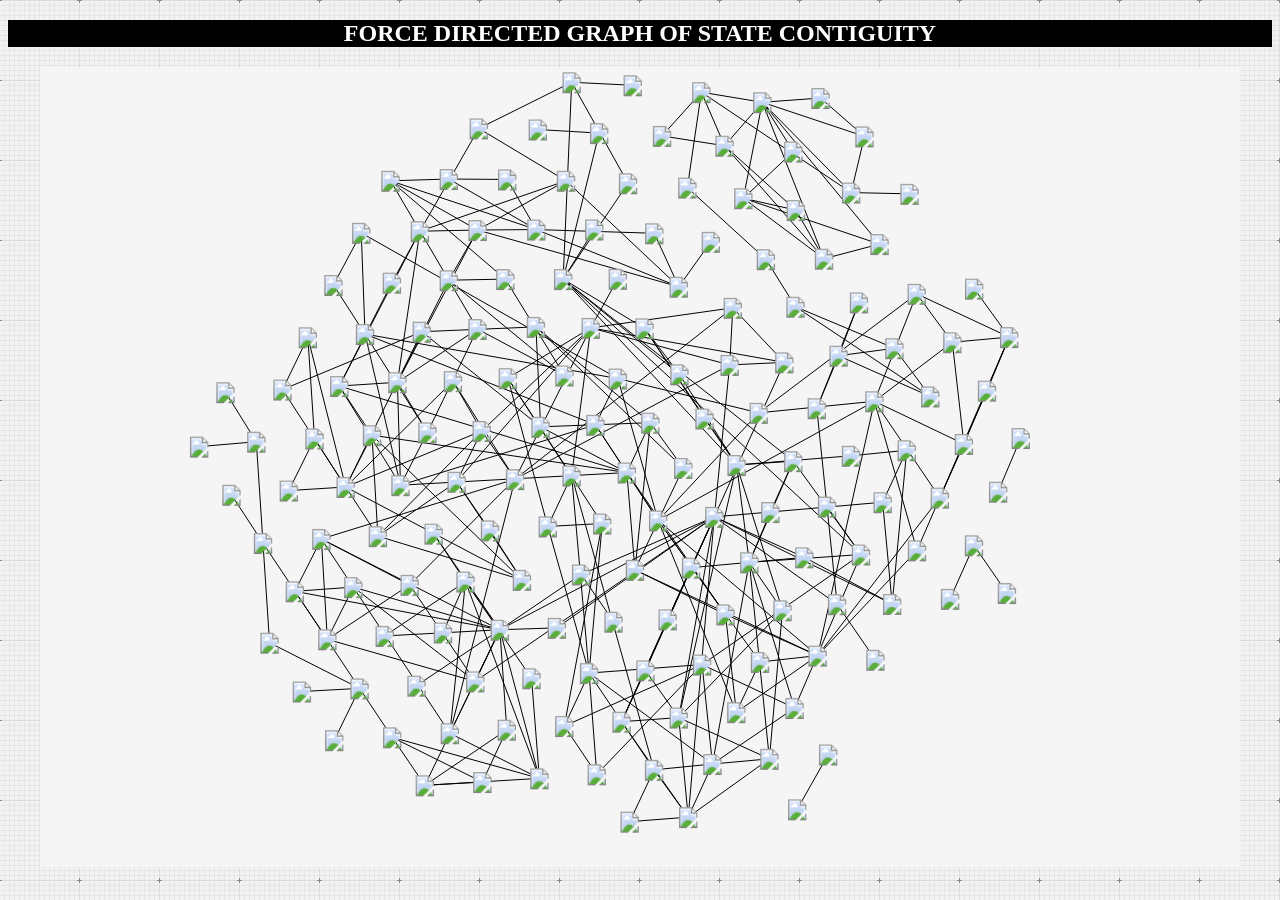
<file: force/index.html>
<!DOCTYPE html>
<html lang="en">
  <head>
    <meta charset="utf-8">
    <meta http-equiv="X-UA-Compatible" content="IE=edge">
    <meta name="viewport" content="width=device-width, initial-scale=1">
    <title>FreeCodeCamp Challenge - D3 Force</title>

    <!--[if lt IE 9]>
      <script src="https://oss.maxcdn.com/libs/html5shiv/3.7.2/html5shiv.js"></script>
      <script src="https://oss.maxcdn.com/libs/respond.js/1.4.2/respond.min.js"></script>
    <![endif]-->
    <link rel="stylesheet" href="./css/style.css">
  </head>
  <body>
    <h2>Force Directed Graph of State Contiguity</h2>
    <div class="chart"></div>

    <script src="bower_components/jquery/dist/jquery.min.js"></script>
    <script src="bower_components/d3/d3.js" charset="utf-8"></script>
    <script type="text/javascript">
      var margin = {top: 20, right: 30, bottom: 20, left: 30},
           width = 1200 - margin.left - margin.right,
          height = 800 - margin.top - margin.bottom;

      var svg = d3.select(".chart")
        .append("svg")
          .attr("width", width + margin.left + margin.right)
          .attr("height", height + margin.top + margin.bottom)
          .append("g")
            .attr("transform", "translate(" + margin.left + "," + margin.top + ")");


      var simulation = d3.forceSimulation()
          .force("link", d3.forceLink().id(function(d) { return d.id; }))
          .force("charge", d3.forceManyBody())
          .force("center", d3.forceCenter(width / 2, height / 2));

      var divTooltip = d3.select("body").append("div").attr("class", "toolTip");

      jQuery.getJSON('https://raw.githubusercontent.com/DealPete/forceDirected/master/countries.json')
        .done(function(jsonData) {
          console.log('sucessfully load remote data ... ');
          load(jsonData);
        })
        .fail(function( jqxhr, textStatus, error ) {
          console.log( "Remote Request Failed: " + textStatus + ", " + error );

          d3.json('countries.json', function(error, graph){
            if(error) throw error;

            console.log('loaded from local file ... ');
            load(graph);
          });
        });

      function load( data ) {
          console.log(data);

          var simulation = d3.forceSimulation()
              .force("link", d3.forceLink().id(function(d,i) { return i }))
              .force("collide",d3.forceCollide( 30 ).iterations(16) )
              .force("charge", d3.forceManyBody())
              .force("center", d3.forceCenter(width / 2, height / 2))
              .force("y", d3.forceY(0))
              .force("x", d3.forceX(0))

          var link = svg.append("g")
              .attr("class", "links")
              .selectAll("line")
              .data(data.links)
              .enter()
              .append("line")
              .attr("stroke", "black")

          var node = svg.append("g")
              .attr("class", "nodes")
              .selectAll("image")
              .data(data.nodes)
              .enter().append("image")
              .attr("width", 30)
              .attr("height", 21)
              .attr("x", 0)
              .attr("y", 0)
              .attr("xlink:href", function(d) { return "http://flagpedia.net/data/flags/mini/"+ d.code+".png";})
              .on("mousemove", function(d,i){
                   var neighbors = data.links.filter(function(l){ return l.source == d }).map(function(l) { return l.target;});
                   neighbors = neighbors.concat(
                     data.links.filter(function(l){
                       return l.target == d }
                       ).map(function(l) { return l.source;}));
                   d3.select(this).classed('mouseover', true);
                   divTooltip.style("left", d3.event.pageX+10+"px");
                   divTooltip.style("top", d3.event.pageY-25+"px");
                   divTooltip.style("display", "inline-block");
                   var x = d3.event.pageX, y = d3.event.pageY
                   var elements = document.querySelectorAll(':hover');
                   l = elements.length
                   l = l-1
                   elementData = elements[l].__data__
                   divTooltip.html( "<ul>" +
                       "<li class='name'>"
                         + d.country +
                         " <span>(" + d.code + ")</span>" +
                       "</li>" +
                       "<li class='border'>borders <span>(" + neighbors.length + ")</span>" +
                         "<ul>" +
                           neighbors.map( function(c) {return "<li>"+c.country +"</li>";}).join('') +
                         "</ul>" +
                       "</li>" +
                     "</ul>"
                   );
              })
              .on("mouseout", function(d){
                   d3.select(this).classed('mouseover', false);
                   divTooltip.style("display", "none");
              })
              .call(d3.drag()
                  .on("start", dragstarted)
                  .on("drag", dragged)
                  .on("end", dragended));

          var ticked = function() {
              link
                  .attr("x1", function(d) { return d.source.x + 15; })
                  .attr("y1", function(d) { return d.source.y + 10; })
                  .attr("x2", function(d) { return d.target.x + 15; })
                  .attr("y2", function(d) { return d.target.y + 10; });

              node
                  .attr("x", function(d) { return d.x; })
                  .attr("y", function(d) { return d.y; });
          }

          simulation
              .nodes(data.nodes)
              .on("tick", ticked);

          simulation.force("link")
              .links(data.links);



          function dragstarted(d) {
              if (!d3.event.active) simulation.alphaTarget(0.3).restart();
              d.fx = d.x;
              d.fy = d.y;
          }

          function dragged(d) {
              d.fx = d3.event.x;
              d.fy = d3.event.y;
          }

          function dragended(d) {
              if (!d3.event.active) simulation.alphaTarget(0);
              d.fx = null;
              d.fy = null;
          }

      }; // end load
    </script>
  </body>
</html>
</file>
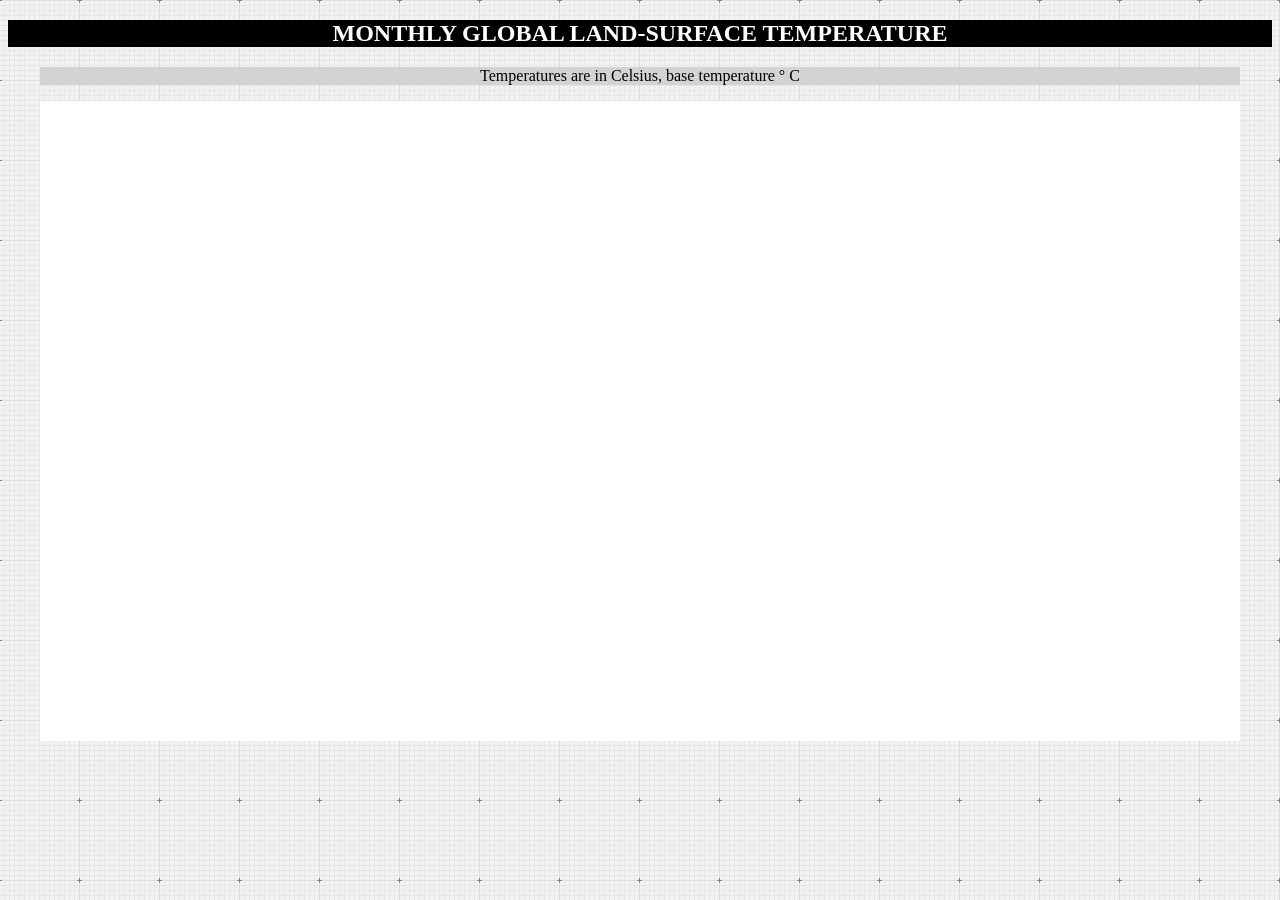
<file: heatmap/index.html>
<!DOCTYPE html>
<html lang="en">
  <head>
    <meta charset="utf-8">
    <meta http-equiv="X-UA-Compatible" content="IE=edge">
    <meta name="viewport" content="width=device-width, initial-scale=1">
    <title>FreeCodeCamp Challenge - D3 Heat Map</title>

    <!--[if lt IE 9]>
      <script src="https://oss.maxcdn.com/libs/html5shiv/3.7.2/html5shiv.js"></script>
      <script src="https://oss.maxcdn.com/libs/respond.js/1.4.2/respond.min.js"></script>
    <![endif]-->
    <link rel="stylesheet" href="./css/style.css">
  </head>
  <body>
    <h2>Monthly Global Land-Surface Temperature</h2>
    <div>
      <div class="title">
        <h3 id="years"></h3>
        <p>Temperatures are in Celsius, base temperature <span id ="baseTemp"></span>° C</p>
      </div>
    </div>
    <div class="chart"></div>

    <script src="bower_components/jquery/dist/jquery.min.js"></script>
    <script src="bower_components/d3/d3.js" charset="utf-8"></script>
    <script type="text/javascript">
      var margin = {top: 20, right: 30, bottom: 50, left: 90},
           width = 1200 - margin.left - margin.right,
          height = 640 - margin.top - margin.bottom;

      var colorScale = d3.scaleQuantile()
          .range(["#5e4fa2", "#3288bd", "#66c2a5", "#abdda4", "#e6f598",
          "#ffffbf", "#fee08b", "#fdae61", "#f46d43", "#d53e4f", "#9e0142"]);

      var chart = d3.select(".chart")
        .append("svg")
          .attr("width", width + margin.left + margin.right)
          .attr("height", height + margin.top + margin.bottom)
          .append("g")
            .attr("transform", "translate(" + margin.left + "," + margin.top + ")");

      var divTooltip = d3.select("body").append("div").attr("class", "toolTip");

      jQuery.getJSON('https://raw.githubusercontent.com/FreeCodeCamp/ProjectReferenceData/master/global-temperature.json')
      .done(function( json ) {

        var data = json.monthlyVariance.map(function(item) {
          return {
            date: new Date(item.year, item.month, 1),
            month: item.month,
            year: item.year,
            variance: item.variance,
            value: json.baseTemperature + item.variance
          };
        });

        colorScale.domain([d3.min(data, function(d){return d.value}) -1, d3.max(data, function(d){return d.value}) +1]);

        var baseTemp = json.baseTemperature,
          itemWidth = width / d3.set(data.map(function( item ) { return item.year; } )).values().length,
          itemHeight = height / d3.set(data.map(function( item ) { return item.month; } )).values().length,
          cellWidth = itemWidth +1, cellHeight = itemHeight +1,
          legendWidth = (width - margin.left - margin.right) / colorScale.range().length ;

        d3.select("#baseTemp").text(d3.format(".2f")(baseTemp));
        d3.select("#years").text(d3.min(data, function(d){ return d.year}) + " - " + d3.max(data, function(d){ return d.year}));
        var title = d3.select(".title")
            .append("svg")
             .attr("width", colorScale.range().length * legendWidth)
             .attr("height", 1.5*itemHeight)
            .append("g");

        title.append("g")
              .attr("id","coloraxis")
              .attr("class","color axis")
              .selectAll("g.item")
                  .data(colorScale.range())
                  .enter()
                  .append("g")
                    .attr("class","item");

        d3.selectAll("g.item")
                  .append("rect")
                    .attr("width", legendWidth)
                    .attr("height", itemHeight)
                    .attr("x", function(d,i){
                        return i*legendWidth;
                    })
                    .attr("fill",function(d){
                        return d;
                    });
        d3.selectAll("g.item")
            .append("text")
              .attr("text-anchor", "middle")
              .attr("x", function(d,i) {
                return i*legendWidth + legendWidth;
              })
              .attr("y", itemHeight * 1.3)
              .text(function(d,i) {
                    return colorScale.quantiles()[i] ? d3.format(".2f")(colorScale.quantiles()[i]) :"";
              });


        var xScale = d3.scaleTime()
          .domain([ d3.min(data, function(d) {return new Date(d.year, 0);}),
              d3.max(data, function(d) {return new Date(d.year, 0);})])
          .range([0, width]);

        var xAxis = d3.axisBottom(xScale)
            .ticks(d3.timeYear, 10)
            .tickFormat(d3.timeFormat("%Y"));

        var yScale = d3.scaleBand()
          .domain(d3.set(data.map(function( item ) { return item.month; } )).values())
          .range([0, height ]);
        var yAxis = d3.axisLeft(yScale)
            .tickFormat(function (d) {
                return d3.timeFormat('%B')(new Date(1970, d - 1));
            });

        var cells = chart.selectAll('rect')
                   .data(data)
                     .enter()
                     .append('g')
                      .append('rect')
                         .attr('class', 'cell')
                         .attr('width', cellWidth)
                         .attr('height', cellHeight)
                         .attr('y', function(d) { return yScale(d.month); })
                         .attr('x', function(d) { return xScale(new Date(d.year,0)); })
                         .attr('fill', function(d) { return colorScale(d.value); })
                         .on("mousemove", function(d){
                              d3.select(this).classed('mouseover', true);
                              divTooltip.style("left", d3.event.pageX+10+"px");
                              divTooltip.style("top", d3.event.pageY-25+"px");
                              divTooltip.style("display", "inline-block");
                              var x = d3.event.pageX, y = d3.event.pageY
                              var elements = document.querySelectorAll(':hover');
                              l = elements.length
                              l = l-1
                              elementData = elements[l].__data__
                              divTooltip.html( "<ul>" +
                                "<li class='year' style='background-color:" + colorScale(d.value) + "'>" + d3.timeFormat('%B - %Y')(elementData.date) + "</li>" +
                                "<li class='temp'>Temperature: " + d3.format(".2f")(elementData.value) + "°C</li>" +
                                "<li class='variance'>Variance: " + d3.format(".2f")(elementData.variance) + "°C</li>" +
                                "</ul>"
                              );
                        })
                        .on("mouseout", function(d){
                              d3.select(this).classed('mouseover', false);
                              divTooltip.style("display", "none");
                        });

          chart.append("g")
              .attr("class", "y axis")
              .call(yAxis)
              .selectAll('text')
              .attr('font-weight', 'normal');

          chart.append("g")
              .attr("class", "x axis")
              .attr("transform", "translate(0," + (height) + ")")
              .call(xAxis)
              .selectAll('text')
                .attr('font-weight', 'normal')
                .style("text-anchor", "start")
                .attr("dx", ".8em")
                .attr("dy", ".5em")
                .attr("transform", function(d) {
                  return "rotate(85)";
                 });


      }).fail(function( jqxhr, textStatus, error ) {
          var err = textStatus + ", " + error;
          console.log( "Request Failed: " + err );
      });
    </script>
  </body>
</html>
</file>
<file: force/css/style.css>
body {
  background-color: #ddd;
  background-repeat: repeat;
  background-image: url([data-uri])
}
h2 {
  text-transform: uppercase;
  color: white;
  background-color: black;
}
div, h2 {
  text-align: center;
}
svg {
  background-color: whitesmoke;
}
div.title, div.title svg {
  background-color: lightgray;
}
div.title {
  width: 1200px;
  margin-bottom: 10px;
}
.chart, .title {
  margin: 0px auto;
  padding: 0px;
}

.axis text, g.item text  {
  font: 12px sans-serif;
}

.axis path,
.axis line {
  fill: none;
  stroke: #000;
  shape-rendering: crispEdges;
}

.toolTip {
    font-family: "Helvetica Neue", Helvetica, Arial, sans-serif;
    position: absolute;
    display: none;
    width: auto;
    height: auto;
    background: none repeat scroll 0 0 white;
    border: 0 none;
    border-radius: 8px 8px 8px 8px;
    box-shadow: -3px 3px 15px #888888;
    color: black;
    font: 12px sans-serif;
    padding: 5px;
    text-align: center;
}
.toolTip>ul {
  list-style: none;
  padding-left: 0;
  margin: 0;
}
.toolTip li.name {
  margin-bottom: 10px;
  padding: 5px;

  color: white;
  background-color: black;

  font-weight: bold;
  text-transform: uppercase;
  text-shadow: 2px 2px darkgray;
}
.toolTip li.border {
  text-align: left;
}
.toolTip li.border span {
  font-style: italic;
  font-size: smaller;
}
.nodes>image {
  border: solid thin black;
  stroke: black;
}
</file>
<file: heatmap/css/style.css>
body {
  background-color: #ddd;
  background-repeat: repeat;
  background-image: url([data-uri])
}
h2 {
  text-transform: uppercase;
  color: white;
  background-color: black;
}
div, h2 {
  text-align: center;
}
svg {
  background-color: white;
}
div.title, div.title svg {
  background-color: lightgray;
}
div.title {
  width: 1200px;
  margin-bottom: 10px;
}
.chart, .title {
  margin: 0px auto;
  padding: 0px;
}

.axis text, g.item text  {
  font: 12px sans-serif;
}

.axis path,
.axis line {
  fill: none;
  stroke: #000;
  shape-rendering: crispEdges;
}

.toolTip {
    font-family: "Helvetica Neue", Helvetica, Arial, sans-serif;
    position: absolute;
    display: none;
    width: auto;
    height: auto;
    background: none repeat scroll 0 0 white;
    border: 0 none;
    border-radius: 8px 8px 8px 8px;
    box-shadow: -3px 3px 15px #888888;
    color: black;
    font: 12px sans-serif;
    padding: 5px;
    text-align: center;
}
.toolTip ul {
  list-style: none;
  padding-left: 0;
  margin: 0;
}
.toolTip li.year {
  margin-bottom: 10px;
  padding: 5px;
  border: solid thin black;

  color: black;
  font-weight: bold;
  text-transform: uppercase;
  text-shadow: 2px 2px white;
}
.toolTip li.temp {
  font-weight: bold;
}
</file>
